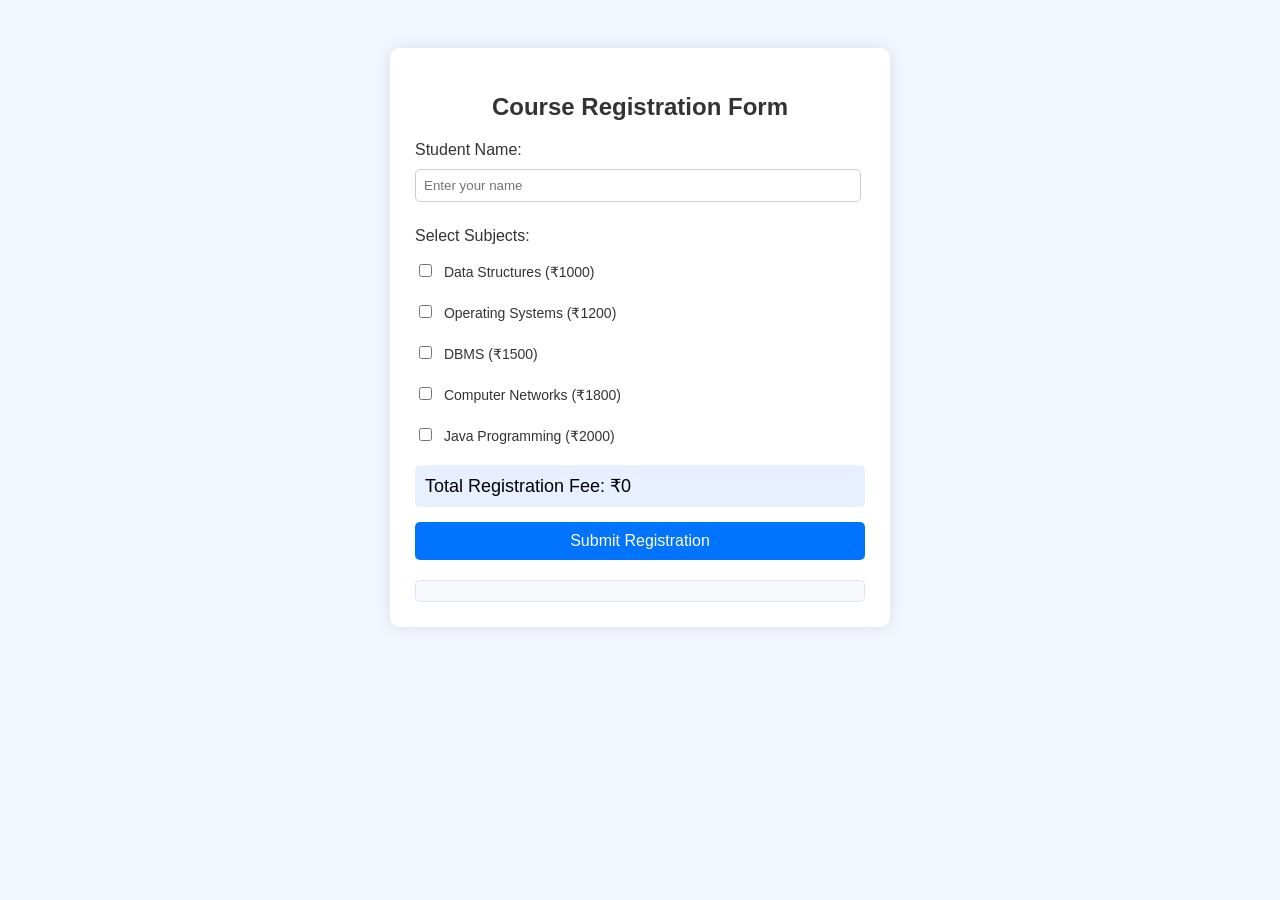
<file: static_webpages/Course_Registration/index.html>
<!DOCTYPE html>
<html>
<head>
    <title>Course Registration Form</title>
    <link rel="stylesheet" href="css/style.css">
</head>
<body>

<div class="container">
    <h2>Course Registration Form</h2>

    <form id="regForm">

        <label>Student Name:</label>
        <input type="text" id="name" placeholder="Enter your name" required>

        <label>Select Subjects:</label>

        <div class="subject-list">

            <label>
                <input type="checkbox" class="subject" value="1000">
                Data Structures (₹1000)
            </label>

            <label>
                <input type="checkbox" class="subject" value="1200">
                Operating Systems (₹1200)
            </label>

            <label>
                <input type="checkbox" class="subject" value="1500">
                DBMS (₹1500)
            </label>

            <label>
                <input type="checkbox" class="subject" value="1800">
                Computer Networks (₹1800)
            </label>

            <label>
                <input type="checkbox" class="subject" value="2000">
                Java Programming (₹2000)
            </label>

        </div>

        <div class="total-box">
            Total Registration Fee:  
            <span id="total">₹0</span>
        </div>

        <button type="submit">Submit Registration</button>
    </form>
<div id="result" style="margin-top:20px;"></div>
</div>

<script src="js/script.js"></script>

</body>
</html>
</file>
<file: static_webpages/Course_Registration/css/style.css>
body {
    font-family: Arial, sans-serif;
    background: #f2f7ff;
    padding: 40px;
}

.container {
    max-width: 450px;
    margin: auto;
    background: white;
    padding: 25px;
    border-radius: 10px;
    box-shadow: 0 0 15px rgba(0,0,0,0.1);
}

h2 {
    text-align: center;
    margin-bottom: 20px;
    color: #333;
}

label {
    display: block;
    margin-top: 10px;
    margin-bottom: 5px;
    color: #333;
}

input[type="text"] {
    width: 95%;
    padding: 8px;
    margin: 5px 0 15px 0;
    border: 1px solid #ccc;
    border-radius: 5px;
}

.subject-list label {
    display: block;
    padding: 6px 0;
    cursor: pointer;
    font-size: 14px;
}

.subject-list input[type="checkbox"] {
    margin-right: 8px;
}

.total-box {
    background: #e8f0ff;
    padding: 10px;
    font-size: 18px;
    margin: 15px 0;
    border-radius: 5px;
}

button {
    width: 100%;
    padding: 10px;
    font-size: 16px;
    background: #0073ff;
    border: none;
    color: white;
    border-radius: 5px;
    cursor: pointer;
}

button:hover {
    background: #005fcc;
}

/* Result box styling */
#result {
    margin-top: 15px;
    white-space: pre-line;  /* shows \n from JS as new lines */
    font-size: 14px;
    line-height: 1.5;
    padding: 10px;
    background: #f7f9ff;
    border-radius: 5px;
    border: 1px solid #dde3ff;
}
</file>
